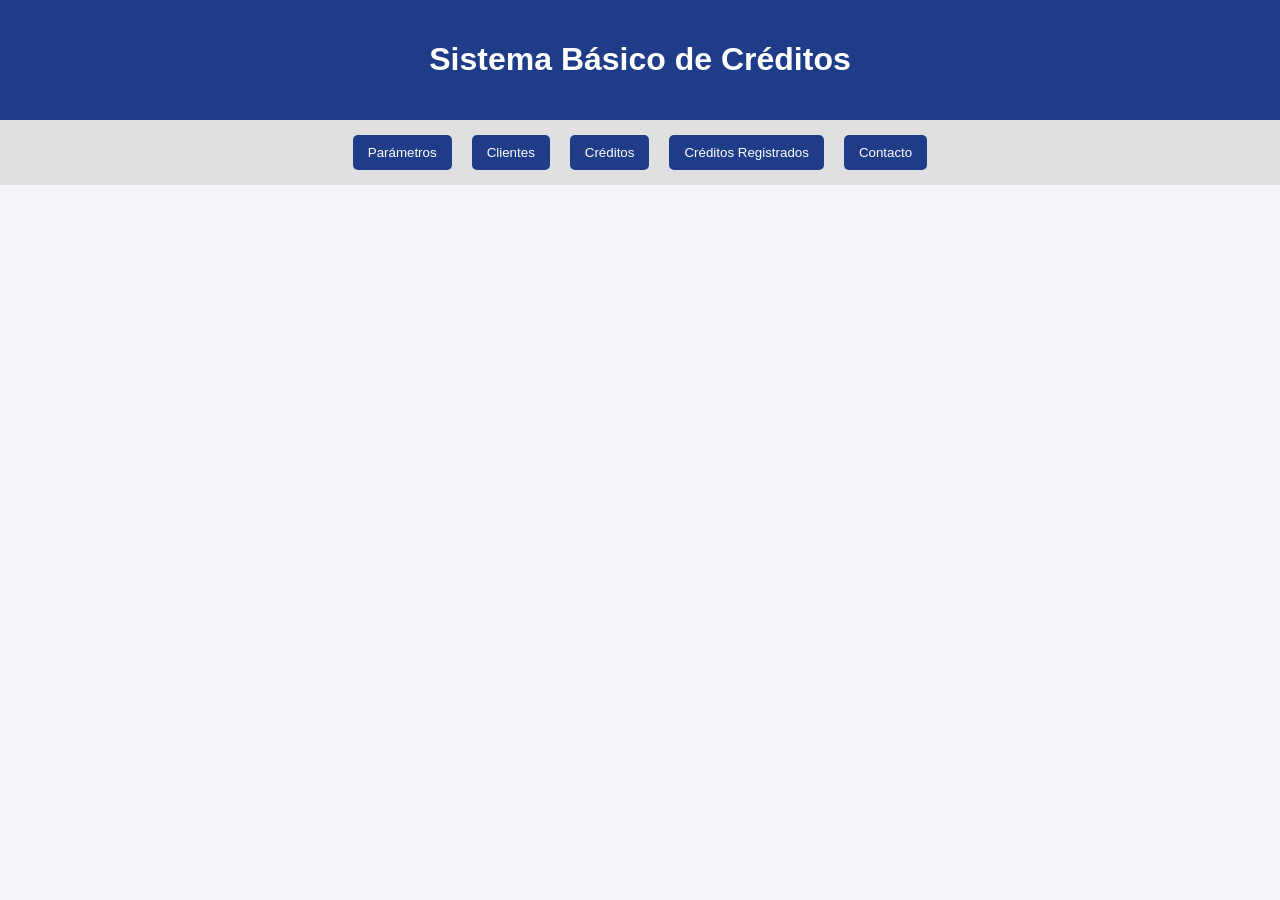
<file: index.html>
<!DOCTYPE html>
<html lang="es">
<head>
  <meta charset="UTF-8">
  <title>Sistema de Créditos</title>
</head>
<body>

<header>
  <h1>Sistema Básico de Créditos</h1>
  <link rel="stylesheet" href="simulador_completo.css">
</header>

<nav>
  <button onclick="mostrarSeccion('parametros')">Parámetros</button>
  <button onclick="mostrarSeccion('clientes')">Clientes</button>
  <button onclick="mostrarSeccion('creditos')">Créditos</button>
  <button onclick="mostrarSeccion('listaCreditos')">Créditos Registrados</button>
  <button onclick="mostrarSeccion('contacto')">Contacto</button>
  
</nav>

<section id="parametros">
  <h2>Configurar Parámetros</h2>

  <label>Tasa de interés:</label>
  <input type="number" id="tasaInteres" min="10" max="20" value="15">
  <span>%</span>

  <br>
  <button onclick="guardarTasa()">Guardar tasa</button>

  <p id="mensajeTasa"></p>
</section>

<section id="clientes">
  <h2>Registro de Clientes</h2>

  <input type="text" id="cedula" placeholder="Cédula">
  <input type="text" id="nombre" placeholder="Nombre" >
  <input type="text" id="apellido" placeholder="Apellido">
  <input type="number" id="ingresos" placeholder="Ingresos">
  <input type="number" id="egresos" placeholder="Egresos">
  <input type="email" id="correo" placeholder="Correo">


  <br>

  <button onclick="guardarCliente()" >Guardar cliente</button>
  <button onclick="limpiar()">Limpiar</button>

  <table>
    <thead>
      <tr>
        <th>Cédula</th>
        <th>Nombre</th>
        <th>Apellido</th>
        <th>Ingresos</th>
        <th>Egresos</th>
        <th>Correo</th>
        <th>Acciones</th>
        
      </tr>
    </thead>
    <tbody id="tablaClientes">
    </tbody>
  </table>
</section>

<section id="creditos">
  <h2>Solicitar Crédito</h2>

  <input type="text" id="buscarCedulaCredito" placeholder="Cedula">
  <button onclick="buscarClienteCredito()">Buscar cliente</button>

  <div id="datosClienteCredito" class="card"></div>

  <input type="number" id="montoCredito" placeholder="Monto">
  <input type="number" id="plazoCredito" placeholder="Plazo (años)">

  <br>

  <button onclick="calcularCredito()">Calcular crédito</button>

  <div id="resultadoCredito"></div>

  <button id="btnAsignarCredito" onclick="asignarCredito()" disabled>
    Asignar crédito
  </button>
</section>


<section id="listaCreditos">
  <h2>Créditos Registrados</h2>

  <input type="text" id="buscarCedulaListado" placeholder="Cedula" >
  <button onclick="buscarCreditosCliente()">Buscar</button>
  <button onclick="pintarCreditos(creditos)">Ver todos</button>

  <table>
    <thead>
      <tr>
        <th>Cédula</th>
        <th>Nombre</th>
        <th>Apellido</th>
        <th>Monto</th>
        <th>Tasa</th>
        <th>Plazo</th>
        <th>Cuota</th>
      </tr>
    </thead>
    <tbody id="tablaCreditos">
    </tbody>
  </table>
</section>


<section id="contacto">
    <h2>Contacto</h2>
    <p><strong>Nombre: </strong>Melany</p>
    <p><strong>Apellido: </strong>Nono</p>
</section>



<script src="simulador_completo.js"></script>
<script src="utilitarios.js"></script>
<script src="funciones.js"></script>
</body>
</html>
</file>
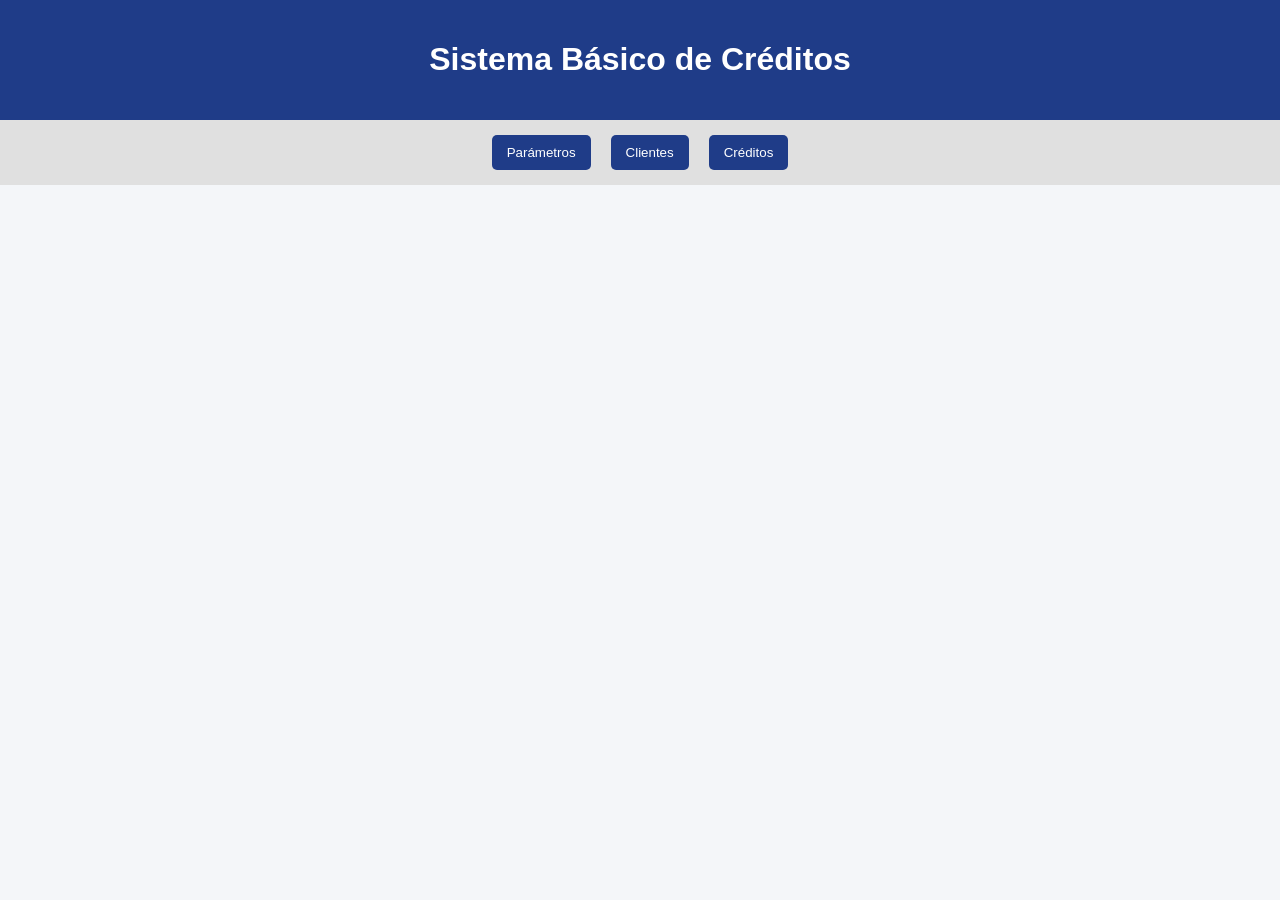
<file: simulador_completo.html>
<!DOCTYPE html>
<html lang="es">
<head>
  <meta charset="UTF-8">
  <title>Sistema de Créditos</title>
</head>
<body>

<header>
  <h1>Sistema Básico de Créditos</h1>
  <link rel="stylesheet" href="simulador_completo.css">
</header>

<nav>
  <button onclick="mostrarSeccion('parametros')">Parámetros</button>
  <button onclick="mostrarSeccion('clientes')">Clientes</button>
  <button onclick="mostrarSeccion('creditos')">Créditos</button>
</nav>

<section id="parametros">
  <h2>Configurar Parámetros</h2>

  <label>Tasa de interés:</label>
  <input type="number" id="tasaInteres" min="10" max="20" value="15">
  <span>%</span>

  <br>
  <button onclick="guardarTasa()">Guardar tasa</button>

  <p id="mensajeTasa"></p>
</section>

<section id="clientes">
  <h2>Registro de Clientes</h2>

  <input type="text" id="cedula" placeholder="Cédula">
  <input type="text" id="nombre" placeholder="Nombre" >
  <input type="text" id="apellido" placeholder="Apellido">
  <input type="number" id="ingresos" placeholder="Ingresos">
  <input type="number" id="egresos" placeholder="Egresos">

  <br>

  <button onclick="guardarCliente()" >Guardar cliente</button>
  <button onclick="limpiar()">Limpiar</button>

  <table>
    <thead>
      <tr>
        <th>Cédula</th>
        <th>Nombre</th>
        <th>Apellido</th>
        <th>Ingresos</th>
        <th>Egresos</th>
        <th>Acciones</th>
      </tr>
    </thead>
    <tbody id="tablaClientes">
    </tbody>
  </table>
</section>

<section id="creditos">
  <h2>Solicitar Crédito</h2>

  <input type="text" id="buscarCedulaCredito" placeholder="Cedula">
  <button onclick="buscarClienteCredito()">Buscar cliente</button>

  <div id="datosClienteCredito" class="card"></div>

  <input type="number" id="montoCredito" placeholder="Monto">
  <input type="number" id="plazoCredito" placeholder="Plazo (años)">

  <br>

  <button onclick="calcularCredito()">Calcular crédito</button>

  <div id="resultadoCredito"></div>

  <button id="btnSolicitarCredito" onclick="solicitarCredito()" disabled>
    Solicitar crédito
  </button>
</section>



<script src="simulador_completo.js"></script>
<script src="utilitarios.js"></script>
<script src="funciones.js"></script>
</body>
</html>
</file>
<file: simulador_completo.css>
body {
      font-family: Arial, sans-serif;
      background: #f4f6f9;
      margin: 0;
      padding: 0;
    }

    header {
      background: #1f3c88;
      color: white;
      padding: 20px;
      text-align: center;
    }

    nav {
      display: flex;
      justify-content: center;
      background: #e0e0e0;
      padding: 10px;
      gap: 10px;
      flex-wrap: wrap;
    }

    nav button {
      padding: 10px 15px;
      border: none;
      background: #1f3c88;
      color: white;
      cursor: pointer;
      border-radius: 5px;
    }

    nav button:hover {
      background: #14275c;
    }

    section {
      display: none;
      padding: 20px;
      max-width: 1000px;
      margin: auto;
      background: white;
      margin-top: 20px;
      border-radius: 8px;
    }

    section.activa {
      display: block;
    }

    input, select {
      padding: 8px;
      margin: 5px;
      width: 220px;
    }

    button {
      padding: 8px 12px;
      margin: 5px;
      cursor: pointer;
    }

    table {
      width: 100%;
      border-collapse: collapse;
      margin-top: 15px;
    }

    th, td {
      border: 1px solid #ccc;
      padding: 8px;
      text-align: center;
    }

    th {
      background: #1f3c88;
      color: white;
    }

    .aprobado {
      background: linear-gradient(135deg, #d4edda 0%, #c3e6cb 100%);
      color: #155724;
      padding: 25px 30px;
      border-radius: 15px;
      font-weight: bold;
      margin-top: 20px;
      border: 3px solid #28a745;
      box-shadow: 0 8px 20px rgba(40, 167, 69, 0.3);
      position: relative;
      overflow: hidden;
      transition: transform 0.3s ease, box-shadow 0.3s ease;
    }

    .aprobado::before {
      content: "✓";
      position: absolute;
      top: -30px;
      right: -30px;
      font-size: 150px;
      color: rgba(40, 167, 69, 0.1);
      font-weight: bold;
      line-height: 1;
    }

    .aprobado:hover {
      transform: translateY(-3px);
      box-shadow: 0 12px 25px rgba(40, 167, 69, 0.4);
    }

    .rechazado {
      background: linear-gradient(135deg, #f8d7da 0%, #f5c6cb 100%);
      color: #721c24;
      padding: 25px 30px;
      border-radius: 15px;
      font-weight: bold;
      margin-top: 20px;
      border: 3px solid #dc3545;
      box-shadow: 0 8px 20px rgba(220, 53, 69, 0.3);
      position: relative;
      overflow: hidden;
      transition: transform 0.3s ease, box-shadow 0.3s ease;
    }

    .rechazado::before {
      content: "✕";
      position: absolute;
      top: -30px;
      right: -30px;
      font-size: 150px;
      color: rgba(220, 53, 69, 0.1);
      font-weight: bold;
      line-height: 1;
    }

    .rechazado:hover {
      transform: translateY(-3px);
      box-shadow: 0 12px 25px rgba(220, 53, 69, 0.4);
    }

    .card {
      background: #f1f1f1;
      padding: 15px;
      border-radius: 5px;
      margin-top: 10px;
    }
    /* Estilos para el contenido del resultado */
    .aprobado br {
      content: "";
      display: block;
      margin: 10px 0;
    }

    .rechazado br {
      content: "";
      display: block;
      margin: 10px 0;
    }

    /* Efecto de animación al aparecer */
    @keyframes slideInUp {
      from {
        opacity: 0;
        transform: translateY(20px);
      }
      to {
        opacity: 1;
        transform: translateY(0);
      }
    }

    .aprobado, .rechazado {
      animation: slideInUp 0.5s ease-out;
      font-size: 16px;
      line-height: 1.8;
      letter-spacing: 0.3px;
    }

    /* Mejora visual para el texto del resultado */
    #resultadoCredito {
      position: relative;
      z-index: 1;
    }
</file>
